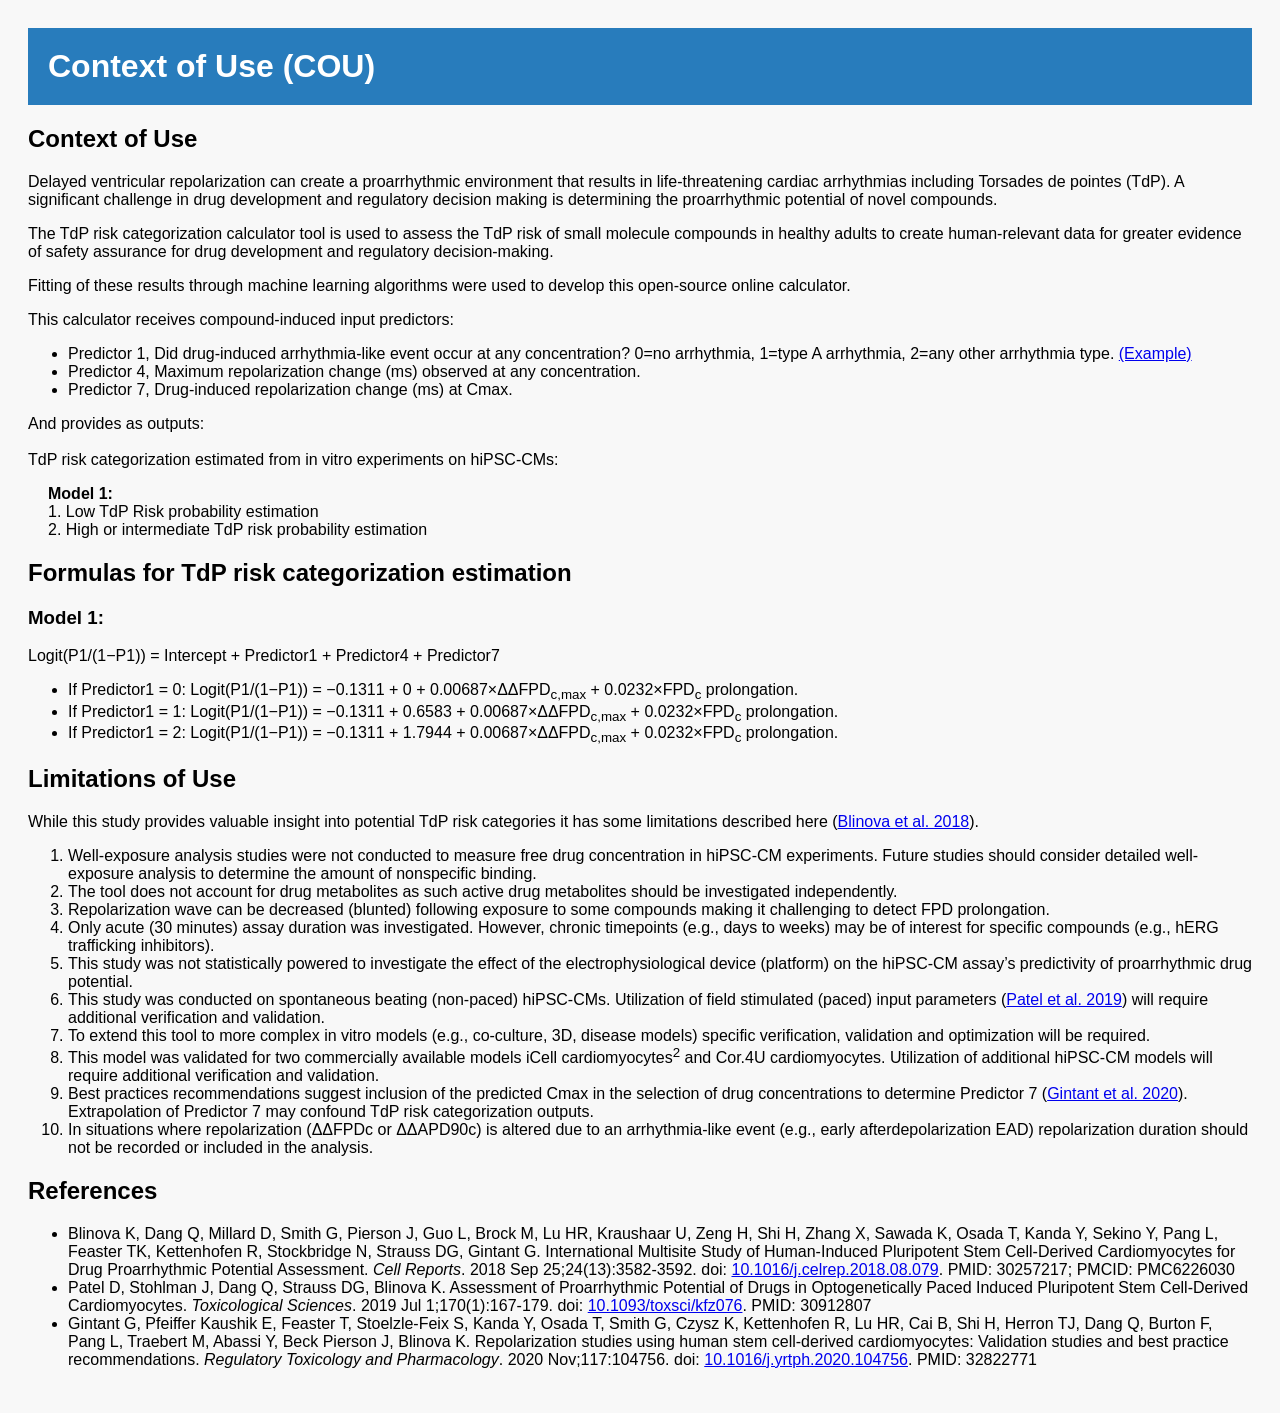
<file: cou.html>
<!DOCTYPE html>

<html lang="en">
<head>
<meta charset="utf-8"/>
<title>Context of Use – TdP Risk Categorization Tool</title>
<link href="style.css" rel="stylesheet"/>
</head>
<body>
<div class="app">
<header style="background-color: rgb(40,124,188); color: white; padding: 20px; margin-bottom: 20px;">
<h1 id="coU" style="margin:0; text-transform:none;">
    Context of Use (COU)
  </h1>
</header>
<section>
<h2>Context of Use</h2>
<p>Delayed ventricular repolarization can create a proarrhythmic environment that results in life-threatening cardiac arrhythmias including Torsades de pointes (TdP). A significant challenge in drug development and regulatory decision making is determining the proarrhythmic potential of novel compounds.</p>
<p>The TdP risk categorization calculator tool is used to assess the TdP risk of small molecule compounds in healthy adults to create human-relevant data for greater evidence of safety assurance for drug development and regulatory decision-making.</p>
<p>Fitting of these results through machine learning algorithms were used to develop this open-source online calculator.</p>
<p>This calculator receives compound-induced input predictors:</p>
<ul>
<li>Predictor 1, Did drug-induced arrhythmia-like event occur at any concentration? 0=no arrhythmia, 1=type A arrhythmia, 2=any other arrhythmia type. <a href="https://pubmed.ncbi.nlm.nih.gov/30257217/#&amp;gid=article-figures&amp;pid=figure-1-uid-0" target="_blank">(Example)</a></li>
<li>Predictor 4, Maximum repolarization change (ms) observed at any concentration.</li>
<li>Predictor 7, Drug-induced repolarization change (ms) at Cmax.</li>
</ul>
<p style="text-align:left; margin-left:0;">And provides as outputs:<br/><br/>
TdP risk categorization estimated from in vitro experiments on hiPSC-CMs:<br/>
</p>
<div style="margin-left:20px;">
<b>Model 1:</b><br/>
1. Low TdP Risk probability estimation<br/>
2. High or intermediate TdP risk probability estimation<br/>
</div>
</section>
<section>
<h2>Formulas for TdP risk categorization estimation</h2>
<h3>Model 1:</h3>
<p>Logit(P1/(1−P1)) = Intercept + Predictor1 + Predictor4 + Predictor7</p>
<ul>
<li>If Predictor1 = 0: Logit(P1/(1−P1)) = −0.1311 + 0 + 0.00687×ΔΔFPD<sub>c,max</sub> + 0.0232×FPD<sub>c</sub> prolongation.</li>
<li>If Predictor1 = 1: Logit(P1/(1−P1)) = −0.1311 + 0.6583 + 0.00687×ΔΔFPD<sub>c,max</sub> + 0.0232×FPD<sub>c</sub> prolongation.</li>
<li>If Predictor1 = 2: Logit(P1/(1−P1)) = −0.1311 + 1.7944 + 0.00687×ΔΔFPD<sub>c,max</sub> + 0.0232×FPD<sub>c</sub> prolongation.</li>
</ul>
</section>
<section id="limitations">
<h2>Limitations of Use</h2>
<p>While this study provides valuable insight into potential TdP risk categories it has some limitations described here (<a href="https://pubmed.ncbi.nlm.nih.gov/30257217/" target="_blank">Blinova et al. 2018</a>).</p>
<ol>
<li>Well-exposure analysis studies were not conducted to measure free drug concentration in hiPSC-CM experiments. Future studies should consider detailed well-exposure analysis to determine the amount of nonspecific binding.</li>
<li>The tool does not account for drug metabolites as such active drug metabolites should be investigated independently.</li>
<li>Repolarization wave can be decreased (blunted) following exposure to some compounds making it challenging to detect FPD prolongation.</li>
<li>Only acute (30 minutes) assay duration was investigated. However, chronic timepoints (e.g., days to weeks) may be of interest for specific compounds (e.g., hERG trafficking inhibitors).</li>
<li>This study was not statistically powered to investigate the effect of the electrophysiological device (platform) on the hiPSC-CM assay’s predictivity of proarrhythmic drug potential.</li>
<li>This study was conducted on spontaneous beating (non-paced) hiPSC-CMs. Utilization of field stimulated (paced) input parameters (<a href="https://pubmed.ncbi.nlm.nih.gov/30912807/" target="_blank">Patel et al. 2019</a>) will require additional verification and validation.</li>
<li>To extend this tool to more complex in vitro models (e.g., co-culture, 3D, disease models) specific verification, validation and optimization will be required.</li>
<li>This model was validated for two commercially available models iCell cardiomyocytes<sup>2</sup> and Cor.4U cardiomyocytes. Utilization of additional hiPSC-CM models will require additional verification and validation.</li>
<li>Best practices recommendations suggest inclusion of the predicted Cmax in the selection of drug concentrations to determine Predictor 7 (<a href="https://pubmed.ncbi.nlm.nih.gov/32822771/" target="_blank">Gintant et al. 2020</a>). Extrapolation of Predictor 7 may confound TdP risk categorization outputs.</li>
<li>In situations where repolarization (ΔΔFPDc or ΔΔAPD90c) is altered due to an arrhythmia-like event (e.g., early afterdepolarization EAD) repolarization duration should not be recorded or included in the analysis.</li>
</ol>
</section>
<section>
<h2>References</h2>
<ul><li>Blinova K, Dang Q, Millard D, Smith G, Pierson J, Guo L, Brock M, Lu HR, Kraushaar U, Zeng H, Shi H, Zhang X, Sawada K, Osada T, Kanda Y, Sekino Y, Pang L, Feaster TK, Kettenhofen R, Stockbridge N, Strauss DG, Gintant G. International Multisite Study of Human-Induced Pluripotent Stem Cell-Derived Cardiomyocytes for Drug Proarrhythmic Potential Assessment. <i>Cell Reports</i>. 2018 Sep 25;24(13):3582-3592. doi: <a href="https://doi.org/10.1016/j.celrep.2018.08.079" target="_blank">10.1016/j.celrep.2018.08.079</a>. PMID: 30257217; PMCID: PMC6226030</li><li>Patel D, Stohlman J, Dang Q, Strauss DG, Blinova K. Assessment of Proarrhythmic Potential of Drugs in Optogenetically Paced Induced Pluripotent Stem Cell-Derived Cardiomyocytes. <i>Toxicological Sciences</i>. 2019 Jul 1;170(1):167-179. doi: <a href="https://doi.org/10.1093/toxsci/kfz076" target="_blank">10.1093/toxsci/kfz076</a>. PMID: 30912807</li><li>Gintant G, Pfeiffer Kaushik E, Feaster T, Stoelzle-Feix S, Kanda Y, Osada T, Smith G, Czysz K, Kettenhofen R, Lu HR, Cai B, Shi H, Herron TJ, Dang Q, Burton F, Pang L, Traebert M, Abassi Y, Beck Pierson J, Blinova K. Repolarization studies using human stem cell-derived cardiomyocytes: Validation studies and best practice recommendations. <i>Regulatory Toxicology and Pharmacology</i>. 2020 Nov;117:104756. doi: <a href="https://doi.org/10.1016/j.yrtph.2020.104756" target="_blank">10.1016/j.yrtph.2020.104756</a>. PMID: 32822771</li></ul>
</section>
</div>
</body>
</html>
</file>
<file: style.css>
body { font-family: sans-serif; padding: 20px; background: #f8f8f8; }


.plain-greek{font-style:normal;}


/* Two-column layout modeled after PFA calculator */
.two-col{
  display:grid;
  grid-template-columns: 1fr 1fr;
  gap: 24px;
  align-items:start;
}
.two-col .col section, .two-col .col .model-panel{
  background:#fff;
  border-radius:12px;
  box-shadow: 0 2px 6px rgba(0,0,0,0.06);
  padding:16px;
  margin-bottom:16px;
}
@media (max-width: 1100px){
  .two-col{ grid-template-columns: 1fr; }
}
/* Preserve existing app padding if present */
.app{ max-width: 1400px; margin: 0 auto; }


/* Chart sizing for comfortable two-column layout */
.model-panel canvas,
.hill-fit canvas{
  width: 100% !important;
  height: 340px !important;
  max-height: 50vh;
}


/* V3.63: Larger, responsive charts for two-column layout */
.model-panel canvas#modelChart,
.hill-fit canvas#hillPlot{
  width: 100% !important;
  height: 520px !important;
  max-height: 60vh;
}


/* V3.64: secondary names under predictor labels and even column distribution */
.secondary-name{display:block;font-size:12px;color:#666;margin-top:2px}
.predictor-grid>div{flex:1;min-width:0}

/* V3.65: gentle vertical alignment for paired sections across columns */
.align-pair-left { margin-top: 0; }
.align-pair-right { margin-top: 0; }
/* Ensure similar top spacing by nudging the earlier right column items */
.two-col .col.right > section.hill-fit.align-pair-right { margin-top: 0; }

canvas { image-rendering: auto; }


/* V3.67: increase Program Output canvas height to 520px for improved text ratios */

/* V3.68: enforce stable chart sizing across browsers/OS for Program Outputs */
.model-panel { min-height: 640px; }
.model-panel canvas#modelChart{ height: 560px !important; display:block; }
@supports (-webkit-touch-callout: none) {
  /* Safari/iOS specific nudge */
  .model-panel canvas#modelChart{ height: 580px !important; }
}

/* V3.69 (fixed): compact input box sizing restored */
input[type="number"], input[type="text"], select, textarea {
  font-size: 14px;
  padding: 6px 8px;
  height: auto;
  border-radius: 4px;
}
button {
  font-size: 14px;
  padding: 8px 10px;
  border-radius: 6px;
}



/* V3.70: Improve Cmax Interpolation table spacing */
#dataBody tr td { padding: 6px 14px; }
#cmaxSectionContent table { margin-top: 12px; border-collapse: separate; border-spacing: 16px 12px; }
#cmaxSectionContent th:nth-child(2) { white-space: normal; }


/* V3.70: Cmax Interpolation table spacing and column breathing room */
#cmaxTable { 
  border-collapse: separate !important;
  border-spacing: 24px 16px !important; /* horizontal | vertical */
  width: 100%;
  margin-top: 12px;
}
#cmaxTable th, #cmaxTable td { 
  padding: 12px 14px !important; 
  vertical-align: middle; 
}
#cmaxTable th:nth-child(2){ white-space: normal; } /* allow wrap */
#dataBody tr { border-bottom: 8px solid transparent; } /* more vertical space between rows */

/* V3.77: tighten Program Outputs subtitle spacing */
#modelSubtitle { margin: 0 0 8px 0; }


/* V3.80: spacing between Cmax, Arrhythmia, Concentration inputs */
#riskForm>div{margin-bottom:12px;}

/* V3.80: clear spacing between the three Cmax Interpolation rows */
#riskForm > div { margin-bottom: 12px; }
</file>
